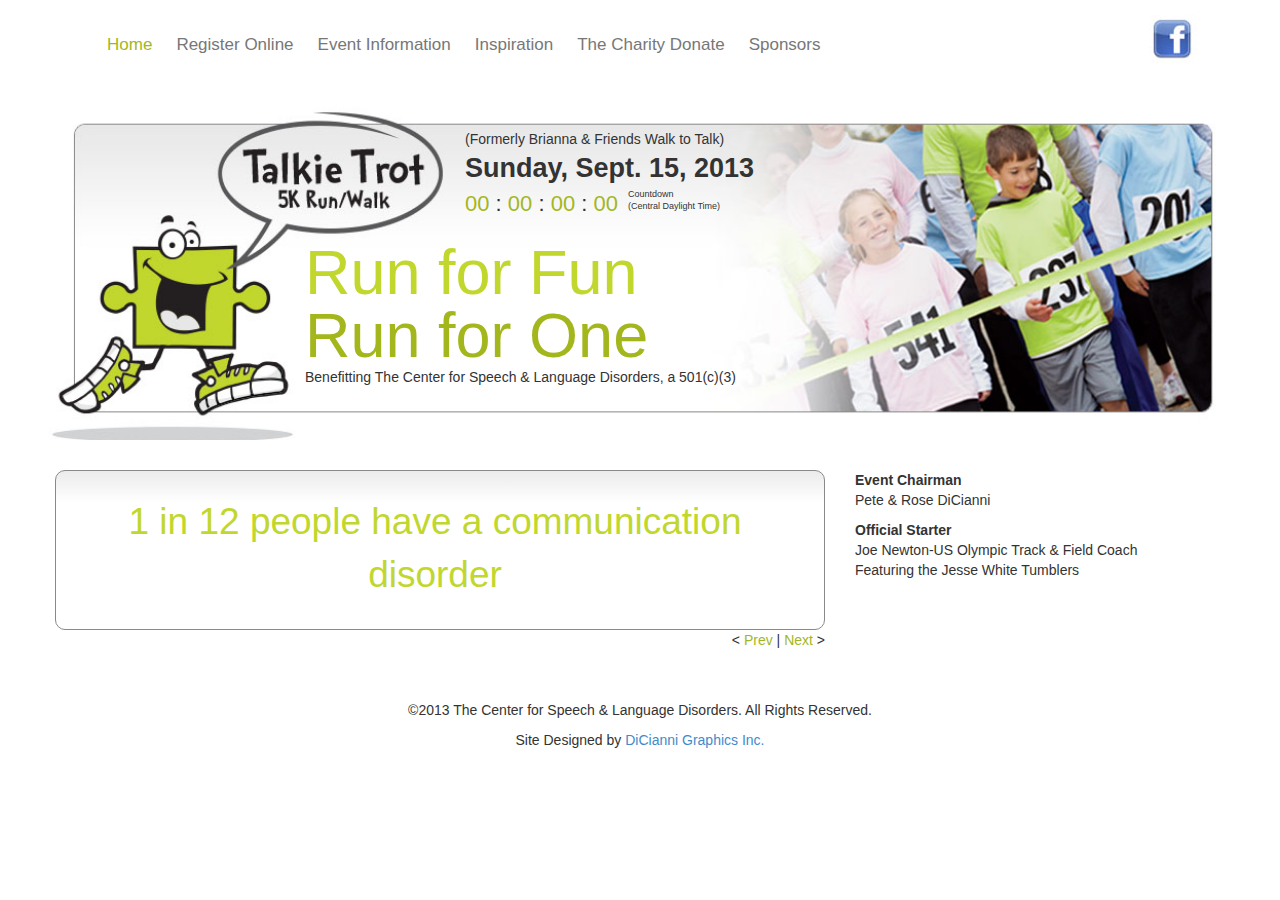
<file: index.html>
<!DOCTYPE html>
<html lang="en">
<head>
    <title>Talkie Trot 5K Run/Walk</title>
    <meta content="width=device-width, initial-scale=1.0" name="viewport">
    <meta charset="UTF-8">
    <!-- Bootstrap -->
    <link href="css/bootstrap.css" media="screen" rel="stylesheet">

    <!--[if lte IE 8]>
     <script>
       document.createElement('ng-include');
       document.createElement('ng-pluralize');
       document.createElement('ng-view');
       document.createElement('footer');
       document.createElement('nav');
       document.createElement('page');
       document.createElement('ng:include');
       document.createElement('ng:pluralize');
       document.createElement('ng:view');
     </script>
   <![endif]-->
</head>

<body ng-app="talkieTrot" id="ng-app">
    


<div class="ng-view"></div>

  <script src="js/jquery-1.10.2.min.js"></script> 
  <script src="js/respond.min.js"></script> 
  <script src="js/bootstrap.min.js"></script>
  <script src="js/jquery.lwtCountdown-1.0.js" type="text/javascript"></script>
  <script src="js/jquery.cycle.all.min.js" type="text/javascript"></script> 
  <script src="lib/angular/angular.min.js"></script>
  <script src="js/app.js"></script>
  <script src="js/services.js"></script>
  <script src="js/controllers.js"></script>
  <script src="js/filters.js"></script>
  <script src="js/directives.js"></script>
 
</body>
</html>
</file>
